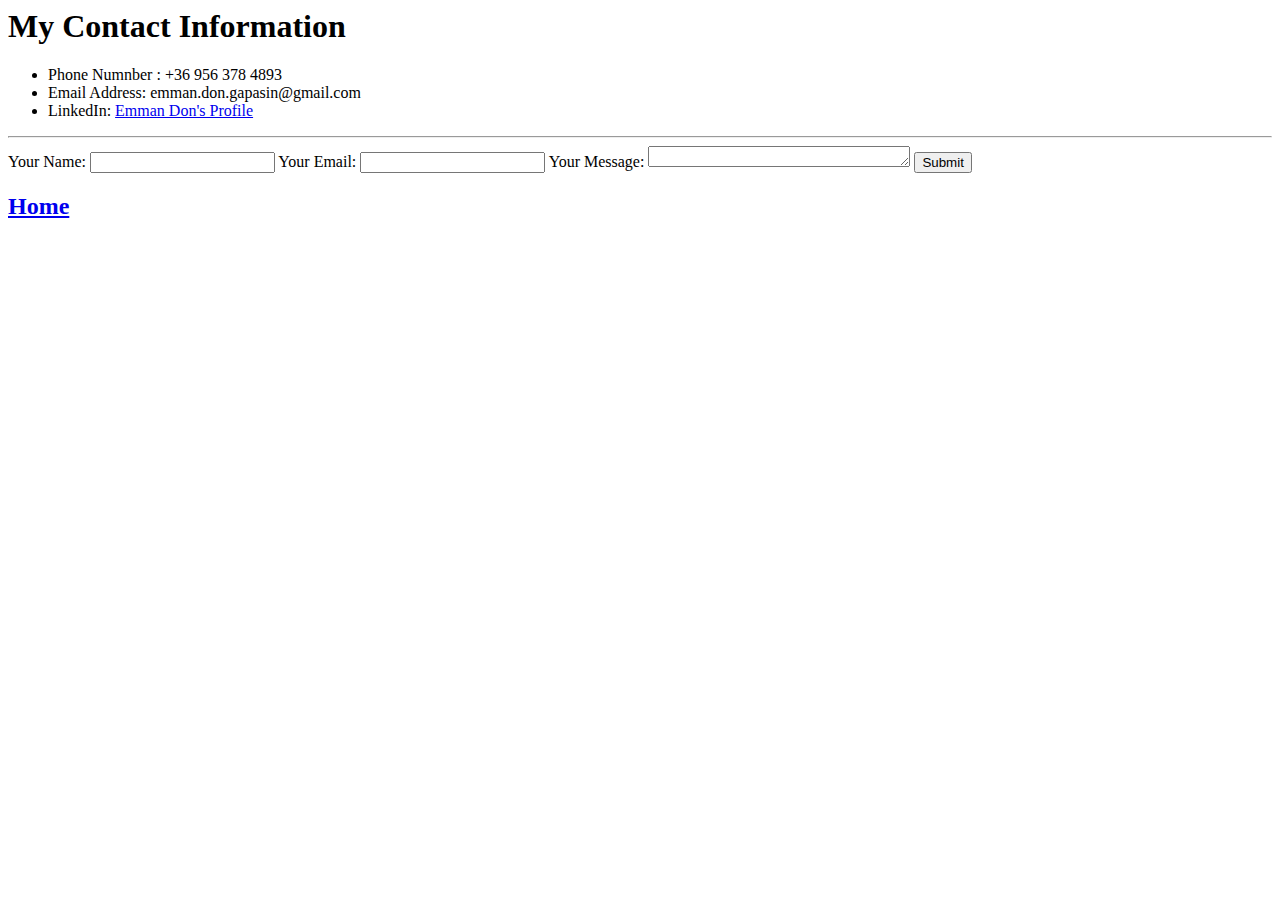
<file: contactme.html>
<html lang="en">
<head>
  <meta charset="UTF-8">
  <meta http-equiv="X-UA-Compatible" content="IE=edge">
  <meta name="viewport" content="width=device-width, initial-scale=1.0">
  <title>Emman's Contact Information</title>
</head>
<body>
  <div>
    <h1>My Contact Information </h1>
    <ul>
      <li>Phone Numnber : +36 956 378 4893</li>
      <li>Email Address: emman.don.gapasin@gmail.com</li>
      <li>LinkedIn: <a href="https://www.linkedin.com/in/don-gapasin-012550259/" target="_blank">Emman Don's Profile</a></li>
    </ul>

    <hr>

    <form action="mailto:emman.don.gapasin@gmail.com" method="post" enctype="text/plain">
      <label for="Name">Your Name:</label>
      <input name="Name" type="text">
      <label for="Email">Your Email:</label>
      <input name="Email" type="email">
      <label for="Message">Your Message:</label>
      <textarea name="Message" id="" cols="30" rows="1"></textarea>
      <input type="submit">

    </form>


    <h2><a href="index.html">Home</a></h2>
  </div>
</body>
</html>
</file>
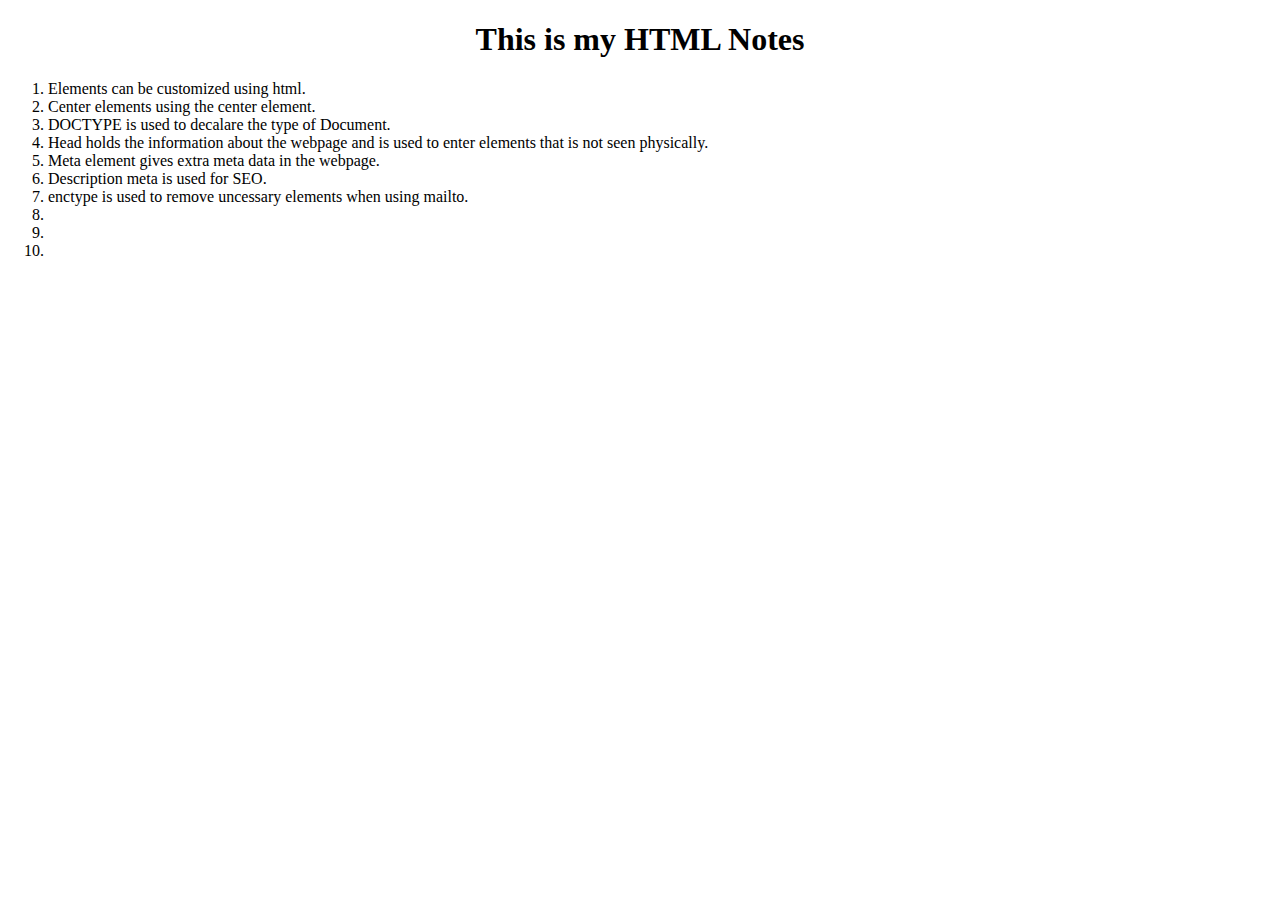
<file: notes.html>
<!DOCTYPE html>
<html lang="en">
<head>
  <meta charset="UTF-8">
  <meta http-equiv="X-UA-Compatible" content="IE=edge">
  <meta name="author" content="Emman Don Gapasin">
  <meta name="description" content="My First Webpage">
  <meta name="viewport" content="width=device-width, initial-scale=1.0">
  <title>My Notes</title>
</head>
<body>
  <div>
    <center>
      <h1>This is my HTML Notes</h1>
    </center>
  </div>
        <div>
          <p>
            <ol>
              <li>Elements can be customized using html.</li>
              <li>Center elements using the center element.</li>
              <li>DOCTYPE is used to decalare the type of Document.</li>
              <li>Head holds the information about the webpage and is used to enter elements that is not seen physically.</li>
              <li>Meta element gives extra meta data in the webpage.</li>
              <li>Description meta is used for SEO.</li>
              <li>enctype is used to remove uncessary elements when using mailto.</li>
              <li></li>
              <li></li>
              <li></li>
            </ol>
          </p>
        </div>
</body>
</html>
</file>
